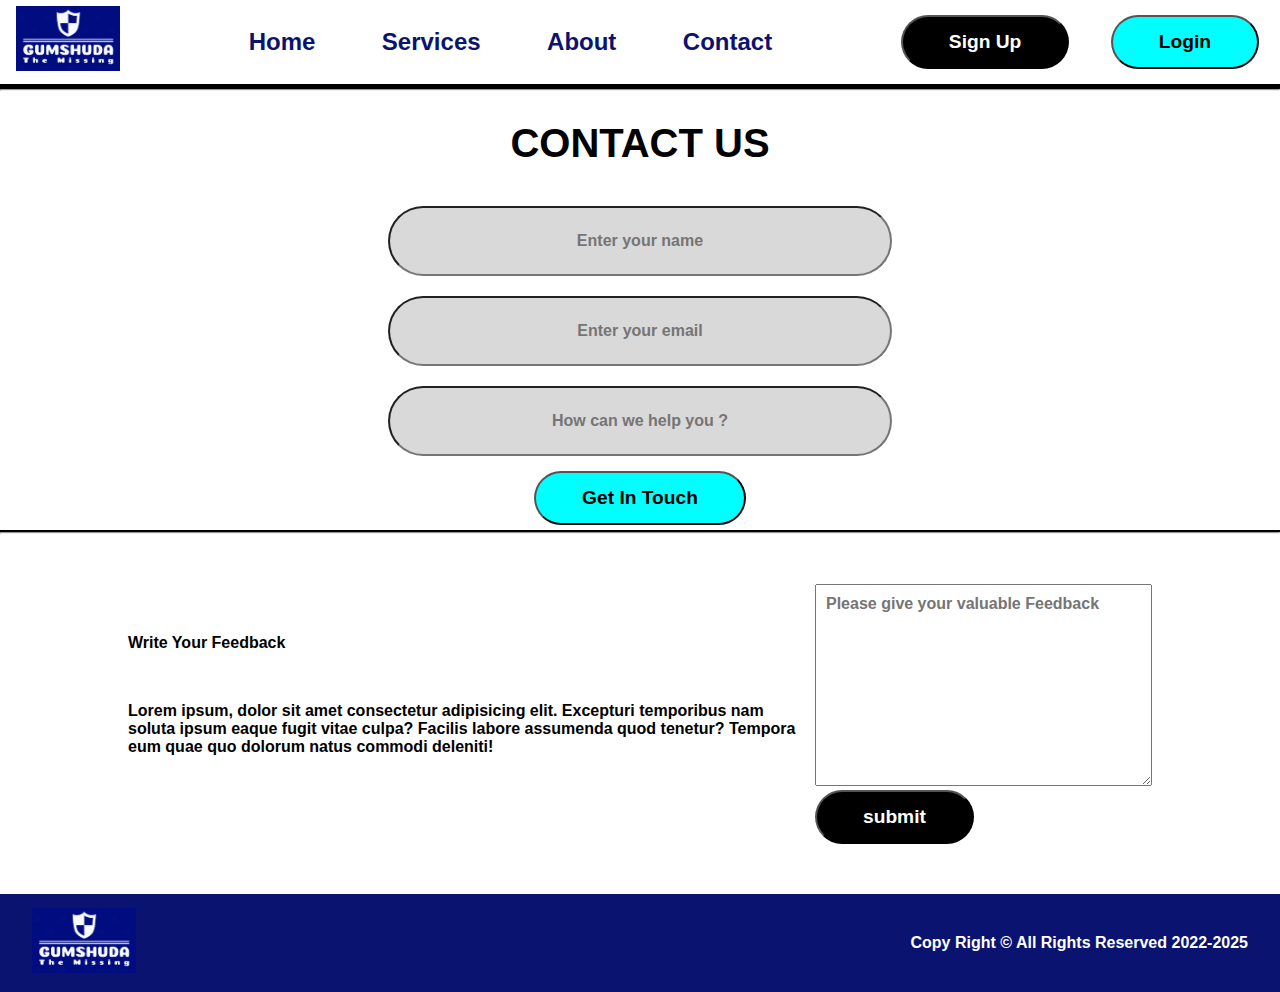
<file: contact_us.html>
<!DOCTYPE html>
<html lang="en">

<head>
    <meta charset="UTF-8">
    <meta http-equiv="X-UA-Compatible" content="IE=edge">
    <meta name="viewport" content="width=device-width, initial-scale=1.0">
    <link rel="stylesheet" href="./css/style.css">
    <title>Document</title>
    <style>
        .msec_1 {
            width: 80%;
            margin: 50px auto;
            display: flex;

        }

        .msec_2 {
            background-color: rgb(255, 255, 255);
            display: flex;
            justify-content: center;
            align-items: center;
            flex-direction: column;
            border-bottom: 2px solid black;
        }

        .msec_2 form input {
            width: 500px;
            height: 66px;
            background: #D9D9D9;
            border-radius: 100px;
            margin: 10px;
            text-align: center;
            font-size: 1rem;
        }

        .msec_2 form {
            display: flex;
            justify-content: center;
            align-items: center;
            flex-direction: column;

        }
    </style>
</head>

<body>
    <header>
        <nav>
            <ul id="com_logo">
                <li class="hl_nav"><a href="#"><img class="logo" src="./img/LOGO.PNG" alt="GUMSHUDA"></a></li>
            </ul>

            <ul class="hu_nav">
                <li class="hl_nav"><a class="bor" href="/">Home</a></li>
                <li class="hl_nav"><a class="bor" href="./services.html">Services</a></li>
                <li class="hl_nav"><a class="bor" href="./about.html">About</a></li>
                <li class="hl_nav"><a class="bor" href="./contact_us.html">Contact</a></li>
            </ul>
            <ul class="hu_nav">
                <li class="hl_nav"><a href=""><button class="Sign_up">Sign Up</button></li></a>
                <li class="hl_nav"><a href="./login.html"><button class="btn">Login</button></li></a>
            </ul>
            <button class="hamburger" onclick="show()"><div class="bar"></div></button>
        </nav>
        <nav class="menu">
            <ul class="menuitems">
                <li><a href="./index.html">Home</a></li>
                <li><a href="./services.html">Services</a></li>
                <li><a href="./about.html">About</a></li>
                <li><a href="./contact_us.html">contact_us</a></li>
                <li><a href=""><button class="Sign_up">Sign Up</button></li></a>
                <li><a href="./login.html"><button class="btn">Login</button></li></a>
            </ul>
        </nav>
    </header>
    <div id="empty"></div>
    <hr>
    <section class="error">
        <p>To view this website please use a larger screen size device</p>
    </section>
    <main>
        <section class="msec_2">
            <h2 style="text-align: center;margin: 30px;font-size: 40px;">CONTACT US</h2>
            <form action="php.form">
                <input type="text" placeholder="Enter your name">
                <input type="email" placeholder="Enter your email">
                <input type="text" placeholder="How can we help you ?">
                <a href="#">
                    <li class="hl_nav"><button type="submit" class="btn">Get In Touch</button></li>
                </a>
            </form>
        </section>
        <hr>
        <section class="msec_1">
            <div class="one">
                <h2 style="margin:50px 0px;">Write Your Feedback</h2>
                <p>Lorem ipsum, dolor sit amet consectetur adipisicing elit. Excepturi temporibus nam soluta ipsum eaque
                    fugit vitae culpa? Facilis labore assumenda quod tenetur? Tempora eum quae quo dolorum natus commodi
                    deleniti!</p>
            </div>
            <div class="two">
                <textarea style="padding: 10px;" name="Feedback" id="Feedback" cols="30" rows="10"
                    placeholder="Please give your valuable Feedback"></textarea>
                <a href="#">
                    <li class="hl_nav"><button class="Sign_up">submit</button></li>
                </a>
            </div>
        </section>

    </main>

    <footer>
        <div id="footer1">
            <div>
                <img class="logo" src="./img/LOGO.PNG" alt="GUMSHUDA">
            </div>
            <br>
            <div>
                <p>Copy Right &copy; All Rights Reserved 2022-2025</p>
            </div>
        </div>
    </footer>
    <script src="./javascript/engine.js"></script>
</body>

</html>
</file>
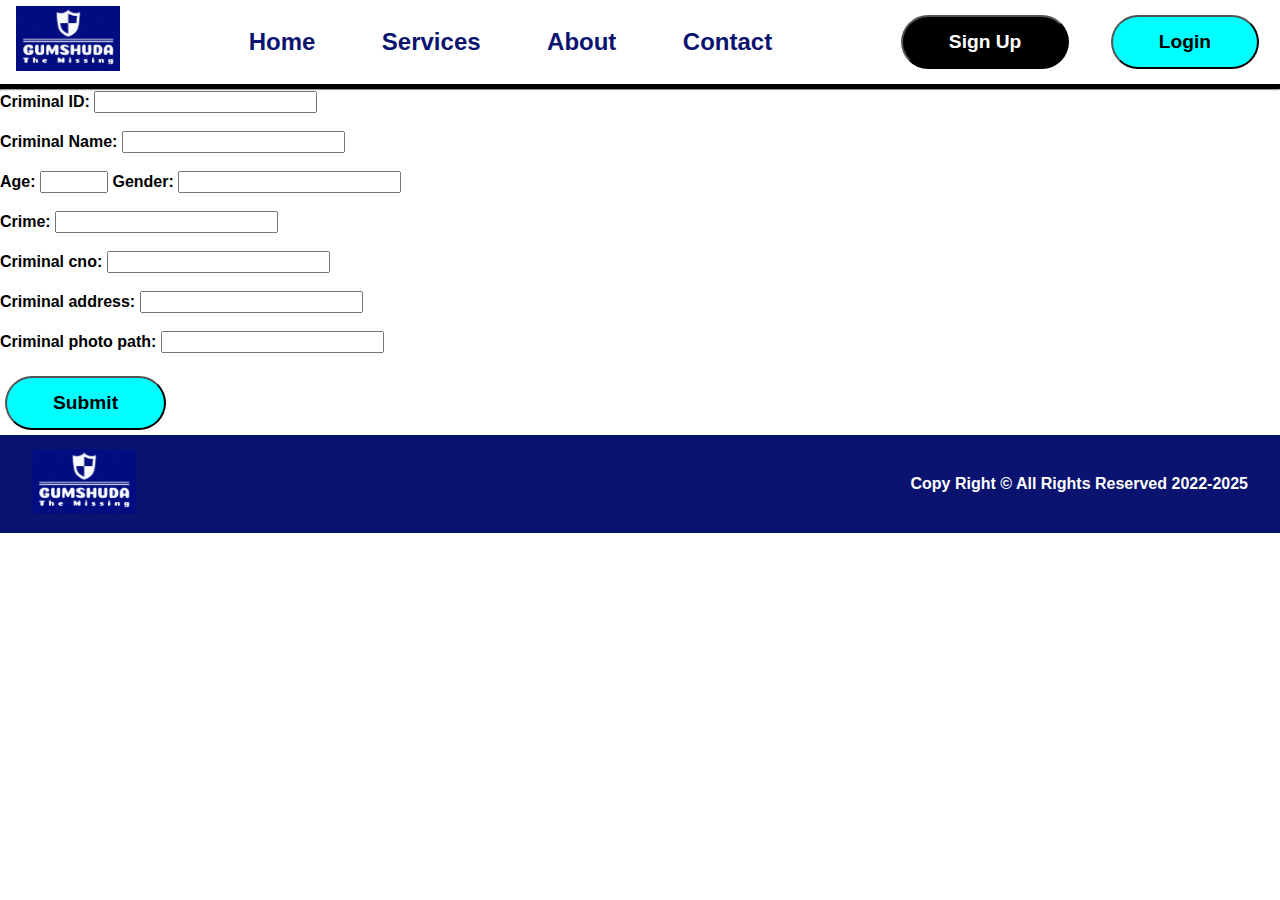
<file: Templates/collect.html>
<!DOCTYPE html>
<html lang="en">

<head>
    <meta charset="UTF-8">
    <meta http-equiv="X-UA-Compatible" content="IE=edge">
    <meta name="viewport" content="width=device-width, initial-scale=1.0">
    <title>collect db</title>
    <link href="https://cdn.jsdelivr.net/npm/bootstrap@5.3.0-alpha2/dist/css/bootstrap.min.css" rel="stylesheet" integrity="sha384-aFq/bzH65dt+w6FI2ooMVUpc+21e0SRygnTpmBvdBgSdnuTN7QbdgL+OapgHtvPp" crossorigin="anonymous">
    <link rel="stylesheet" href="/static/css/style.css">
    <style>
        .msec_1 {
            width: 100%;
            height: 90vh;
            background-image: url('/static/img/bg_investigation.PNG');
            background-repeat: no-repeat;
            background-size: 100% 100%;
            opacity: 0.7;
            display: flex;
            justify-content: center;
            align-items: center;
            flex-direction: column;

        }

        .uandv img {
            width: 400px;
            height: 400px;
            border-radius: 50px;
        }

        .uandv {
            /* width: 30vh;
            height: 50vh; */
            width: 400px;
            height: 400px;
            background-color: white;
            border-radius: 50px;
            display: flex;
            justify-content: center;
            align-items: center;
            flex-direction: column;
            margin: 30px;
        }

        #controls {
            background-color: white;
            border: 2px solid black;
            text-align: center;
            width: 80%;
        }

        #controls li input {
            width: 50%;
        }

        #verify {
            display: flex;
            background-color: rgb(255, 68, 0);
            color: white;
        }
        @media screen and (max-width:450px){
            .uandv {
            /* width: 30vh;
            height: 50vh; */
            width: 250px;
            height: 250px; 
            }
            .uandv img {
            width: 250px;
            height: 250px;
            border-radius: 50px;
        }

        }
    </style>
</head>

<body>
    <h1 style="text-align: center;"></h1>
    <header>
        <nav>
            <ul id="com_logo">
                <li class="hl_nav"><a href="#"><img class="logo" src="/static/img/LOGO.PNG" alt="GUMSHUDA"></a></li>
            </ul>

            <ul class="hu_nav">
                <li class="hl_nav"><a class="bor" href="/">Home</a></li>
                <li class="hl_nav"><a class="bor" href="/services">Services</a></li>
                <li class="hl_nav"><a class="bor" href="/about">About</a></li>
                <li class="hl_nav"><a class="bor" href="/contact_us">Contact</a></li>
            </ul>
            <ul class="hu_nav">
                <li class="hl_nav"><a href=""><button class="Sign_up">Sign Up</button></li></a>
                <li class="hl_nav"><a href="/login"><button class="btn">Login</button></li></a>
            </ul>
            <button class="hamburger" onclick="show()"><div class="bar"></div></button>
        </nav>
        <nav class="menu">
            <ul class="menuitems">
                <li><a href="/">Home</a></li>
                <li><a href="/services">Services</a></li>
                <li><a href="/about">About</a></li>
                <li><a href="/contact_us">contact_us</a></li>
                <li><a href=""><button class="Sign_up">Sign Up</button></li></a>
                <li><a href="/login"><button class="btn">Login</button></li></a>
            </ul>
        </nav>
    </header>
    <div id="empty"></div>
    <hr>
    <section class="error">
        <p>To view this website please use a larger screen size device</p>
    </section>
    <main>
        <div class="container">
            <form action="/submit_form" method="post" enctype="multipart/form-data">
                <label for="ID">Criminal ID:</label>
                <input type="text" id="ID" name="ID" required><br><br>
                
                <label for="name">Criminal Name:</label>
                <input type="text" id="name" name="name" required><br><br>
                
                <label for="age">Age:</label>
                <input type="number" id="age" name="age" min="0" max="150" required>

                <label for="gender">Gender:</label>
                <input type="text" id="gender" name="gender" required><br><br>

                <label for="crime">Crime:</label>
                <input type="text" id="crime" name="crime" required><br><br>

                <label for="cno">Criminal cno:</label>
                <input type="text" id="cno" name="cno" required><br><br>

                <label for="add">Criminal address:</label>
                <input type="text" id="add" name="add" required><br><br>
                
                <!-- <label for="photo">Upload Photo:</label>
                <input type="file" id="photo" name="photo" accept="image/*" required><br><br> -->

                <label for="path">Criminal photo path:</label>
                <input type="text" id="path" name="path" required><br><br>
                
                <input class="btn" type="submit" value="Submit">
              </form>
              
        </div>
          
    </main>

    <footer>
        <div id="footer1">
            <div>
                <img class="logo" src="/static/img/LOGO.PNG" alt="GUMSHUDA">
            </div>
            <br>
            <div>
                <p>Copy Right &copy; All Rights Reserved 2022-2025</p>
            </div>
        </div>
    </footer>
    <script src="/static/javascript/engine.js"></script>
    <script>
        const file = document.querySelector("#file")
        file.addEventListener("change", function () {
            const reader = new FileReader()
            reader.addEventListener("load", () => {
                document.querySelector("#image").src = reader.result
            })
            reader.readAsDataURL(this.files[0]);
        })
    </script>
</body>

</html>
</file>
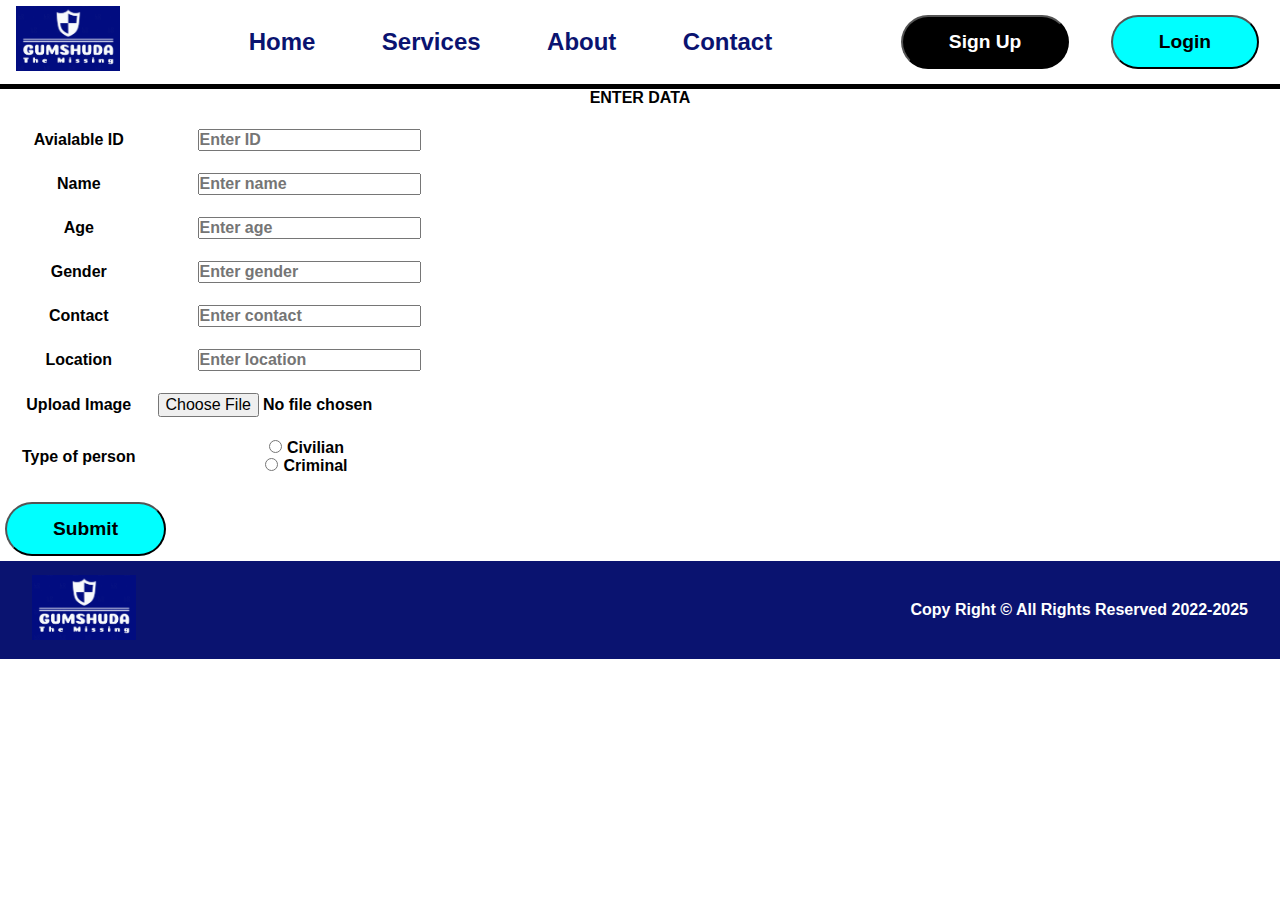
<file: Templates/form.html>
<!DOCTYPE html>
<html lang="en">

<head>
    <meta charset="UTF-8">
    <meta http-equiv="X-UA-Compatible" content="IE=edge">
    <meta name="viewport" content="width=device-width, initial-scale=1.0">
    <title>collect db</title>
    <link href="https://cdn.jsdelivr.net/npm/bootstrap@5.3.0-alpha2/dist/css/bootstrap.min.css" rel="stylesheet" integrity="sha384-aFq/bzH65dt+w6FI2ooMVUpc+21e0SRygnTpmBvdBgSdnuTN7QbdgL+OapgHtvPp" crossorigin="anonymous">
    <link rel="stylesheet" href="/static/css/style.css">
    <!-- CSS RELATED TO THIS PAGE  -->
    <style>

.msec_1 {
            width: 100%;
            height: 90vh;
            background-image: url('/static/img/bg_investigation.PNG');
            background-repeat: no-repeat;
            background-size: 100% 100%;
            opacity: 0.7;
            display: flex;
            justify-content: center;
            align-items: center;
            flex-direction: column;

        }

        .uandv img {
            width: 400px;
            height: 400px;
            border-radius: 50px;
        }

        .uandv {
            /* width: 30vh;
            height: 50vh; */
            width: 400px;
            height: 400px;
            background-color: white;
            border-radius: 50px;
            display: flex;
            justify-content: center;
            align-items: center;
            flex-direction: column;
            margin: 30px;
        }

        #controls {
            background-color: white;
            border: 2px solid black;
            text-align: center;
            width: 80%;
        }

        #controls li input {
            width: 50%;
        }

        #verify {
            display: flex;
            background-color: rgb(255, 68, 0);
            color: white;
        }
        @media screen and (max-width:450px){
            .uandv {
            /* width: 30vh;
            height: 50vh; */
            width: 250px;
            height: 250px; 
            }
            .uandv img {
            width: 250px;
            height: 250px;
            border-radius: 50px;
        }

        }
        /* prev style page */
        main{
            display: flex;
            justify-content: center;
            flex-direction: column;
        }
        table{
            display: block;
        }
        table, th, td {
            padding: 10px;
        }
        label{
            padding: 5px;
        }
        .tcriminal{
            display: none;
        }
        .is-active{
            display: inline-block;
        }
    </style>
</head>

<body>
    <header>
        <nav>
            <ul id="com_logo">
                <li class="hl_nav"><a href="#"><img class="logo" src="/static/img/LOGO.PNG" alt="GUMSHUDA"></a></li>
            </ul>

            <ul class="hu_nav">
                <li class="hl_nav"><a class="bor" href="/">Home</a></li>
                <li class="hl_nav"><a class="bor" href="/services">Services</a></li>
                <li class="hl_nav"><a class="bor" href="/about">About</a></li>
                <li class="hl_nav"><a class="bor" href="/contact_us">Contact</a></li>
            </ul>
            <ul class="hu_nav">
                <li class="hl_nav"><a href=""><button class="Sign_up">Sign Up</button></li></a>
                <li class="hl_nav"><a href="/login"><button class="btn">Login</button></li></a>
            </ul>
            <button class="hamburger" onclick="show()"><div class="bar"></div></button>
        </nav>
        <nav class="menu">
            <ul class="menuitems">
                <li><a href="/">Home</a></li>
                <li><a href="/services">Services</a></li>
                <li><a href="/about">About</a></li>
                <li><a href="/contact_us">contact_us</a></li>
                <li><a href=""><button class="Sign_up">Sign Up</button></li></a>
                <li><a href="/login"><button class="btn">Login</button></li></a>
            </ul>
        </nav>
    </header>
    <!-- <div id="empty"></div> -->
    <!-- <hr> -->
    <section class="error">
        <p>To view this website please use a larger screen size device</p>
    </section>

    <main>
        
       <div class="container" ">
        <h1 style="text-align: center;">ENTER DATA</h1>

        <form action="/submit_form" method="post" enctype="multipart/form-data">
            <table>
                <tr>
                  <th>Avialable ID</th>
                  <th><input type="text" id="ID" name="ID" placeholder="Enter ID"></th>
                </tr>
                <tr>
                    <th>Name</th>
                    <th><input type="text" id="name" name="name" placeholder="Enter name"></th>
                </tr>
                <tr>
                    <th>Age</th>
                    <th><input type="number" id="age" name="age" placeholder="Enter age"></th>
                </tr>
                <tr>
                    <th>Gender</th>
                    <!-- <th><input type="radio" name="gender" id="male" value="male" required ><label for="person">Male</label><br>
                    <input type="radio" name="gender" id="female" value="female" required ><label for="person">Female</label></th> -->
                    <th><input type="text" id="gender" name="gender"  placeholder="Enter gender"></th>
                </tr>
    
                <tr>
                    <th>Contact</th>
                    <th><input type="text" id="cno" name="cno"  placeholder="Enter contact"></th>
                </tr>
                <tr>
                    <th>Location</th>
                    <th><input type="text" id="add" name="add" required  placeholder="Enter location "></th>
                </tr>
                
                <tr>
                    <th>Upload Image</th>
                    <!-- <th><input type="text" id="path" name="path" required  placeholder="Enter path "></th> -->
                    <th><input type="file" name="path" id="path"></th>
                </tr>
    
                <tr>
                    <th>Type of person</th>
                    <th><input type="radio" name="person" id="civilian" required ><label for="person">Civilian</label><br>
                    <input type="radio"  name="person" id="criminal" onclick="showDetails()" required><label for="person">Criminal</label></th>
                </tr>
              </table>  
              <table  class="tcriminal">
                <tr>
                    <th>Crime Committed</th>
                    <th><input type="text" style="visibility:hidden" id="crime" name="crime" placeholder="Crime Committed"></th>
                </tr>
              </table>
              <input class="btn" type="submit" value="Submit">
        </form>
       </div>
          
    </main>

    <footer>
        <div id="footer1">
            <div>
                <img class="logo" src="/static/img/LOGO.PNG" alt="GUMSHUDA">
            </div>
            <br>
            <div>
                <p>Copy Right &copy; All Rights Reserved 2022-2025</p>
            </div>
        </div>
    </footer>
    <script src="/static/javascript/engine.js"></script>
    <script>
    function showDetails(){
        if (document.getElementById('civilian').checked) {
            document.getElementById('crime').style.visibility = 'hidden';
        }

        if (document.getElementById('criminal').checked) {
            document.getElementById('crime').style.visibility = 'visible';
        }
            else{ document.getElementById('crime').style.visibility = 'hidden';
        }
        const extra_field=document.getElementsByClassName('tcriminal');
        console.log(extra_field);
        extra_field[0].classList.toggle('is-active');
    }
    </script>
</body>

</html>
</file>
<file: css/style.css>
/* universal setting */
* {
    margin: 0;
    padding: 0;
    font-family: Arial, Helvetica, sans-serif;
    font-weight: bolder;
    font-size: 1rem;
}

body {
    width: 100%;
    height: 100%;
}

/* Header */

header {
    z-index: 10;
    position: sticky;
    top: 0;
    height: 10%;
    background-color: rgb(255, 255, 255);
    color: black;
    border-bottom: 5px solid black;
}

header nav {
    display: flex;
    justify-content: space-between;
    align-items: center;
}

.logo {
    width: 6.5rem;
    margin: 0.4rem 0rem;
}

.hu_nav {
    display: block;
}

.hl_nav {
    list-style: none;
    display: inline-block;
}

.hl_nav a {
    margin: 0rem 1rem;
    text-decoration: none;
    font-size: 1.5rem;
    color: rgb(10 19 112);
}
.hl_nav .bor{
    padding: 15px;
    border-radius: 40px;
}
.bor:hover{
 background-color: blue;
 color: white;
}

.btn {
    font-size: 1.2rem;
    padding: 14px 46px;
    background-color: aqua;
    border-radius: 50px;
    margin: 5px;
}

.btn:hover {
    font-size: 1.2rem;
    padding: 15px 48px;
    background-color: rgb(236, 165, 58);
    color: rgb(255, 255, 255);
    border-radius: 50px;
}

.Sign_up {
    font-size: 1.2rem;
    padding: 14px 46px;
    background-color: rgb(0, 0, 0);
    color: white;
    border-radius: 50px;
}

.Sign_up:hover {
    font-size: 1.2rem;
    padding: 15px 48px;
    background-color: rgb(236, 165, 58);
    color: rgb(255, 255, 255);
    border-radius: 50px;
}

.hamburger{
    width: 60px;
    height: 50px;
    border: none;
    background: none;
    margin: 12px 0px;
    display: none;
}

.hamburger::after,.bar,.hamburger::before{
    content: '';
    position: relative;
    width: 100%;
    height: 8px;;
    background-color: black;
    border-radius: 50px;
    display: block;
    margin: 0.5rem 0px;
    transition: 0.4s;
}

.is-active::before{
    transform: rotate(45deg) translate(11px,12px);
}
.is-active .bar{
    opacity: 0;
}
.is-active::after{
    transform: rotate(-45deg) translate(9px,-13px);
}

.menu{
    position: fixed;
    display: flex;
    justify-content: center;

    background-color: black;
    width: 100%;
    left: 100%;

}
.menu .menuitems li{
    list-style: none;
    text-align: center;
    margin: 3rem;
}
.menu .menuitems li a{
    text-decoration: none;
    font-size: 2rem;
    padding: 10px;
    color: white;
}

.is-activemenu{
    left: 0px;
    overflow: scroll;
}

main {
    width: 100%;
    height: 80%;
}

#main_sec1::before {
    background: url('/img/a.jpg') no-repeat center center/cover;
    content: '';
    position: absolute;
    width: 100%;
    height: 100%;
    top: 0px;
    left: 0px;
    z-index: -1;
    opacity: 0.75;
}

.error{
    display: none;
}

/* footer */

footer {
    background-color: black;
    color: white;
    height: 10%;
}

footer #footer1 {
    display: flex;
    justify-content: space-between;
    align-items: center;
    background-color: rgb(10 19 112);
    color: rgb(255, 255, 255);
    height: 10%;
}

#footer1 div {
    margin: 0.5rem 2rem;
}

/* Media Queries */

@media screen and (max-width:1200px) {
    .hu_nav {
        display: none;
    }
    .hamburger{
        display: block;
    }
}

@media screen and (max-width:250px) {
    header,main,footer{
        display: none;
    }
    .error{
        display: block;display: flex;
        justify-content: center;
        align-items: center;
        width: 100vw;
        height: 100vh;
    }
    html{
        background-color: red;
        color: white
    }
}
</file>
<file: static/css/style.css>
/* universal setting */
* {
    margin: 0;
    padding: 0;
    font-family: Arial, Helvetica, sans-serif;
    font-weight: bolder;
    font-size: 1rem;
}

body {
    width: 100%;
    height: 100%;
}

/* Header */

header {
    z-index: 10;
    position: sticky;
    top: 0;
    height: 10%;
    background-color: rgb(255, 255, 255);
    color: black;
    border-bottom: 5px solid black;
}

header nav {
    display: flex;
    justify-content: space-between;
    align-items: center;
}

.logo {
    width: 6.5rem;
    margin: 0.4rem 0rem;
}

.hu_nav {
    display: block;
}

.hl_nav {
    list-style: none;
    display: inline-block;
}

.hl_nav a {
    margin: 0rem 1rem;
    text-decoration: none;
    font-size: 1.5rem;
    color: rgb(10 19 112);
}
.hl_nav .bor{
    padding: 15px;
    border-radius: 40px;
}
.bor:hover{
 background-color: blue;
 color: white;
}

.btn {
    font-size: 1.2rem;
    padding: 14px 46px;
    background-color: aqua;
    border-radius: 50px;
    margin: 5px;
}

.btn:hover {
    font-size: 1.2rem;
    padding: 15px 48px;
    background-color: rgb(236, 165, 58);
    color: rgb(255, 255, 255);
    border-radius: 50px;
}

.Sign_up {
    font-size: 1.2rem;
    padding: 14px 46px;
    background-color: rgb(0, 0, 0);
    color: white;
    border-radius: 50px;
}

.Sign_up:hover {
    font-size: 1.2rem;
    padding: 15px 48px;
    background-color: rgb(236, 165, 58);
    color: rgb(255, 255, 255);
    border-radius: 50px;
}

.hamburger{
    width: 60px;
    height: 50px;
    border: none;
    background: none;
    margin: 12px 0px;
    display: none;
}

.hamburger::after,.bar,.hamburger::before{
    content: '';
    position: relative;
    width: 100%;
    height: 8px;;
    background-color: black;
    border-radius: 50px;
    display: block;
    margin: 0.5rem 0px;
    transition: 0.4s;
}

.is-active::before{
    transform: rotate(45deg) translate(11px,12px);
}
.is-active .bar{
    opacity: 0;
}
.is-active::after{
    transform: rotate(-45deg) translate(9px,-13px);
}

.menu{
    position: fixed;
    display: flex;
    justify-content: center;

    background-color: black;
    width: 100%;
    left: 100%;

}
.menu .menuitems li{
    list-style: none;
    text-align: center;
    margin: 3rem;
}
.menu .menuitems li a{
    text-decoration: none;
    font-size: 2rem;
    padding: 10px;
    color: white;
}

.is-activemenu{
    left: 0px;
    overflow: scroll;
}

main {
    width: 100%;
    height: 80%;
}

#main_sec1::before {
    background: url('/img/a.jpg') no-repeat center center/cover;
    content: '';
    position: absolute;
    width: 100%;
    height: 100%;
    top: 0px;
    left: 0px;
    z-index: -1;
    opacity: 0.75;
}

.error{
    display: none;
}

/* footer */

footer {
    background-color: black;
    color: white;
    height: 10%;
}

footer #footer1 {
    display: flex;
    justify-content: space-between;
    align-items: center;
    background-color: rgb(10 19 112);
    color: rgb(255, 255, 255);
    height: 10%;
}

#footer1 div {
    margin: 0.5rem 2rem;
}

/* Media Queries */

@media screen and (max-width:1200px) {
    .hu_nav {
        display: none;
    }
    .hamburger{
        display: block;
    }
}

@media screen and (max-width:250px) {
    header,main,footer{
        display: none;
    }
    .error{
        display: block;display: flex;
        justify-content: center;
        align-items: center;
        width: 100vw;
        height: 100vh;
    }
    html{
        background-color: red;
        color: white
    }
}
</file>
